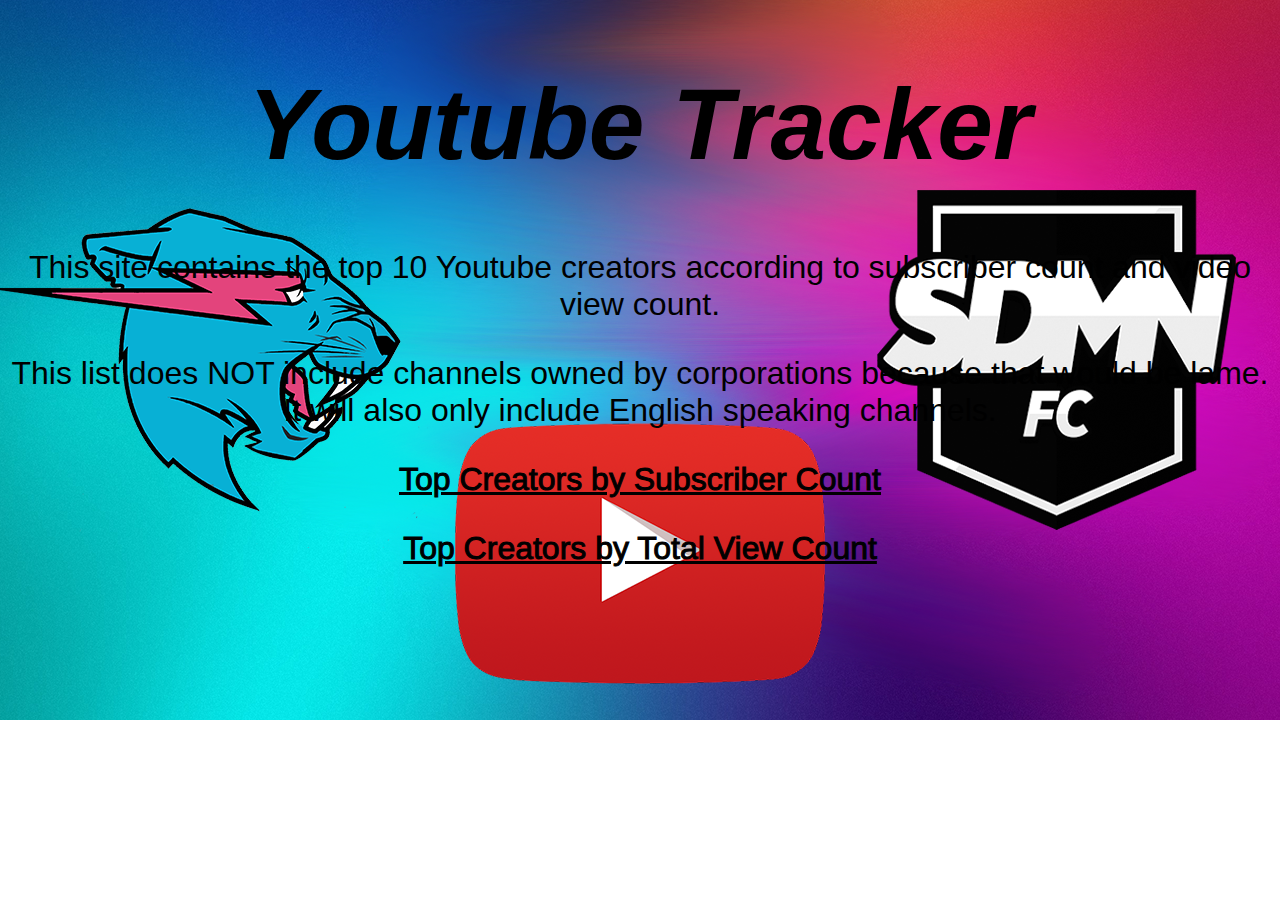
<file: index.html>
<!DOCTYPE html>
<html lang="en">
<head>
    <link rel="stylesheet" href="style3.css"
    <meta charset="UTF-8">
    <title>Youtube Tracker</title>
</head>
<body>
    


    <h1>Youtube Tracker</h1>
    <p>This site contains the top 10 Youtube creators according to subscriber count and video view count. </p>
    <p><p>This list does NOT include channels owned by corporations because that would be lame. It will also only include English speaking channels. </p></p>
   <p> <a href="subscribers.html">Top Creators by Subscriber Count</a></p>
   <p> <a href="videoviews.html">Top Creators by Total View Count</a></p>



</body>
</html>
</file>
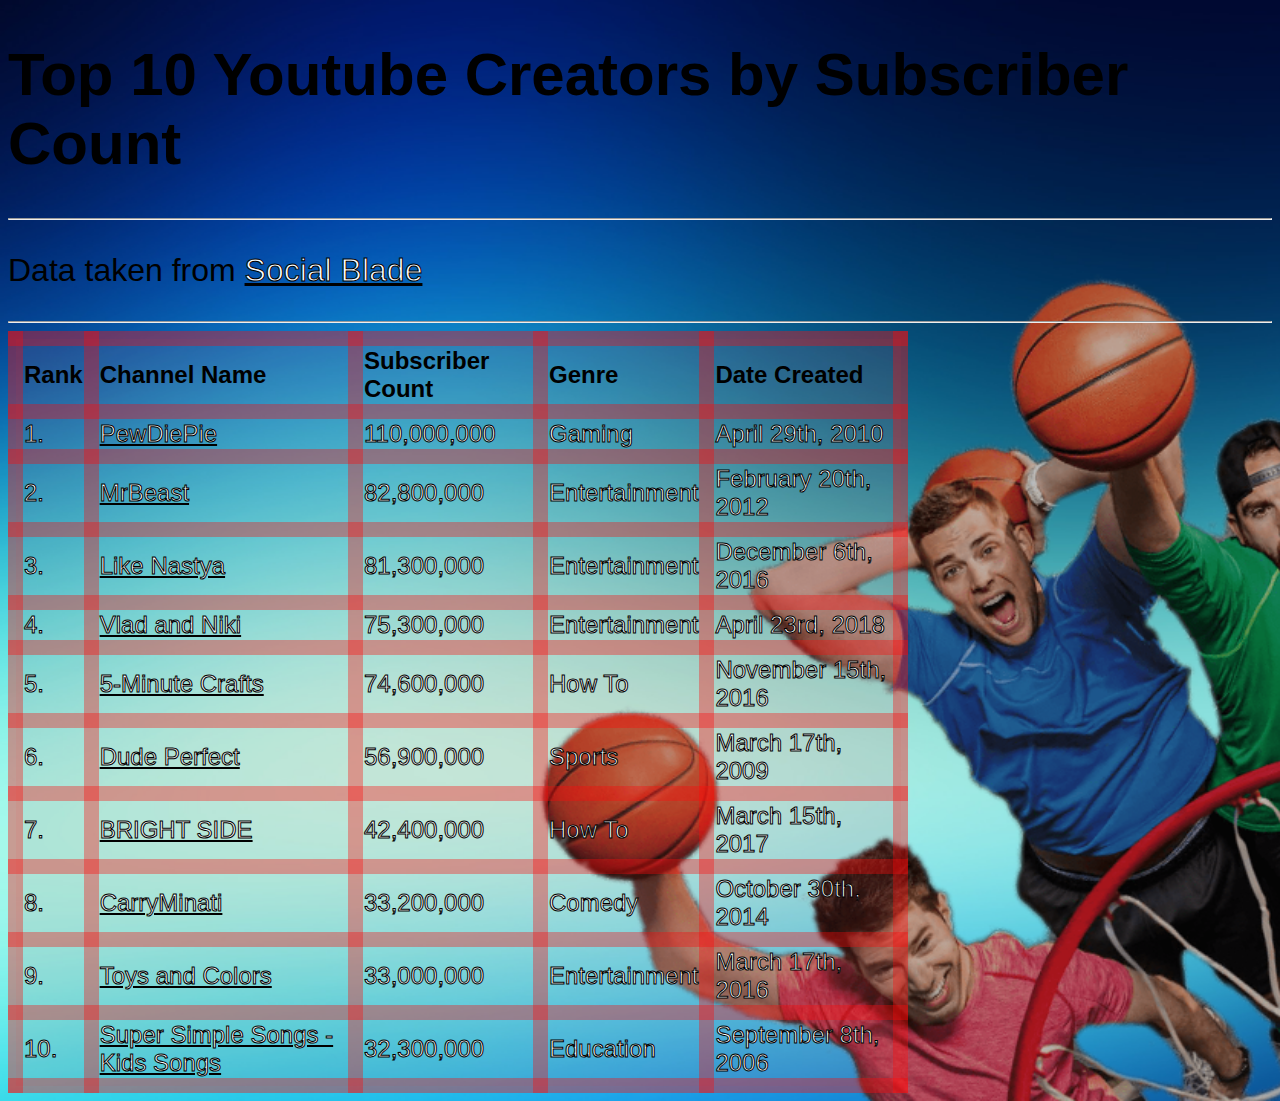
<file: subscribers.html>
<!DOCTYPE html>
<html lang="en">
<head>
    <link rel="stylesheet" href="style.css"
    <meta charset="UTF-8">
    <title>Youtube Tracker</title>
</head>
<body>
    


    <h1>Top 10 Youtube Creators by Subscriber Count</h1>
    <hr>
    <p>Data taken from <a href="https://socialblade.com/youtube/top/100/mostsubscribed">Social Blade</a>
    <hr>

        <table>
            <tr>
                <th>Rank</th>
                <th>Channel Name</th>
                <th>Subscriber Count</th>
                <th>Genre</th>
                <th>Date Created</th>
            </tr>

            <tr>
                <td>1.</td>
                <td>
                    <a href="https://www.youtube.com/channel/UC-lHJZR3Gqxm24_Vd_AJ5Yw">PewDiePie</a>
                </td>
                <td>110,000,000</td>
                <td>Gaming</td>
                <td>April 29th, 2010</td>
            </tr>
            <tr>
                <td>2.</td>
                <td>
                    <a href="https://www.youtube.com/channel/UCX6OQ3DkcsbYNE6H8uQQuVA">MrBeast</a>
                </td>
                <td>82,800,000</td>
                <td>Entertainment</td>
                <td>February 20th, 2012</td>
            </tr>
            <tr>
                <td>3.</td>
                <td>
                    <a href="https://www.youtube.com/channel/UCJplp5SjeGSdVdwsfb9Q7lQ/about">Like Nastya</a>
                </td>
                <td>81,300,000</td>
                <td>Entertainment</td>
                <td>December 6th, 2016</td>
            </tr>
            <tr>
                <td>4.</td>
                <td>
                    <a href="https://www.youtube.com/channel/UCvlE5gTbOvjiolFlEm-c_Ow">Vlad and Niki</a>
                </td>
                <td>75,300,000</td>
                <td>Entertainment</td>
                <td>April 23rd, 2018</td>
            </tr>
            <tr>
                <td>5.</td>
                <td>
                    <a href="https://www.youtube.com/channel/UC295-Dw_tDNtZXFeAPAW6Aw">5-Minute Crafts</a>
                </td>
                <td>74,600,000</td>
                <td>How To</td>
                <td>November 15th, 2016</td>
            </tr>
            <tr>
                <td>6.</td>
                <td>
                    <a href="https://www.youtube.com/c/DudePerfect/videos">Dude Perfect</a>
                </td>
                <td>56,900,000</td>
                <td>Sports</td>
                <td>March 17th, 2009</td>
            </tr>
            <tr>
                <td>7.</td>
                <td>
                    <a href="https://www.youtube.com/c/BRIGHTSIDEOFFICIAL/videos">BRIGHT SIDE</a>
                </td>
                <td>42,400,000</td>
                <td>How To </td>
                <td>March 15th, 2017</td>
            </tr>
            <tr>
                <td>8.</td>
                <td>
                    <a href="https://www.youtube.com/c/AddictedA1/videos">CarryMinati</a>
                </td>
                <td>33,200,000</td>
                <td>Comedy </td>
                <td>October 30th, 2014</td>
            </tr>
            <tr>
                <td>9.</td>
                <td>
                    <a href="https://www.youtube.com/channel/UCgFXm4TI8htWmCyJ6cVPG_A/videos">Toys and Colors</a>
                </td>
                <td>33,000,000</td>
                <td>Entertainment </td>
                <td>March 17th, 2016</td>
            </tr>
            <tr>
                <td>10.</td>
                <td>
                    <a href="https://www.youtube.com/c/supersimplesongs/videos">Super Simple Songs - Kids Songs</a>
                </td>
                <td>32,300,000</td>
                <td>Education </td>
                <td>September 8th, 2006</td>
            </tr>
        </table>

</body>
</html>
</file>
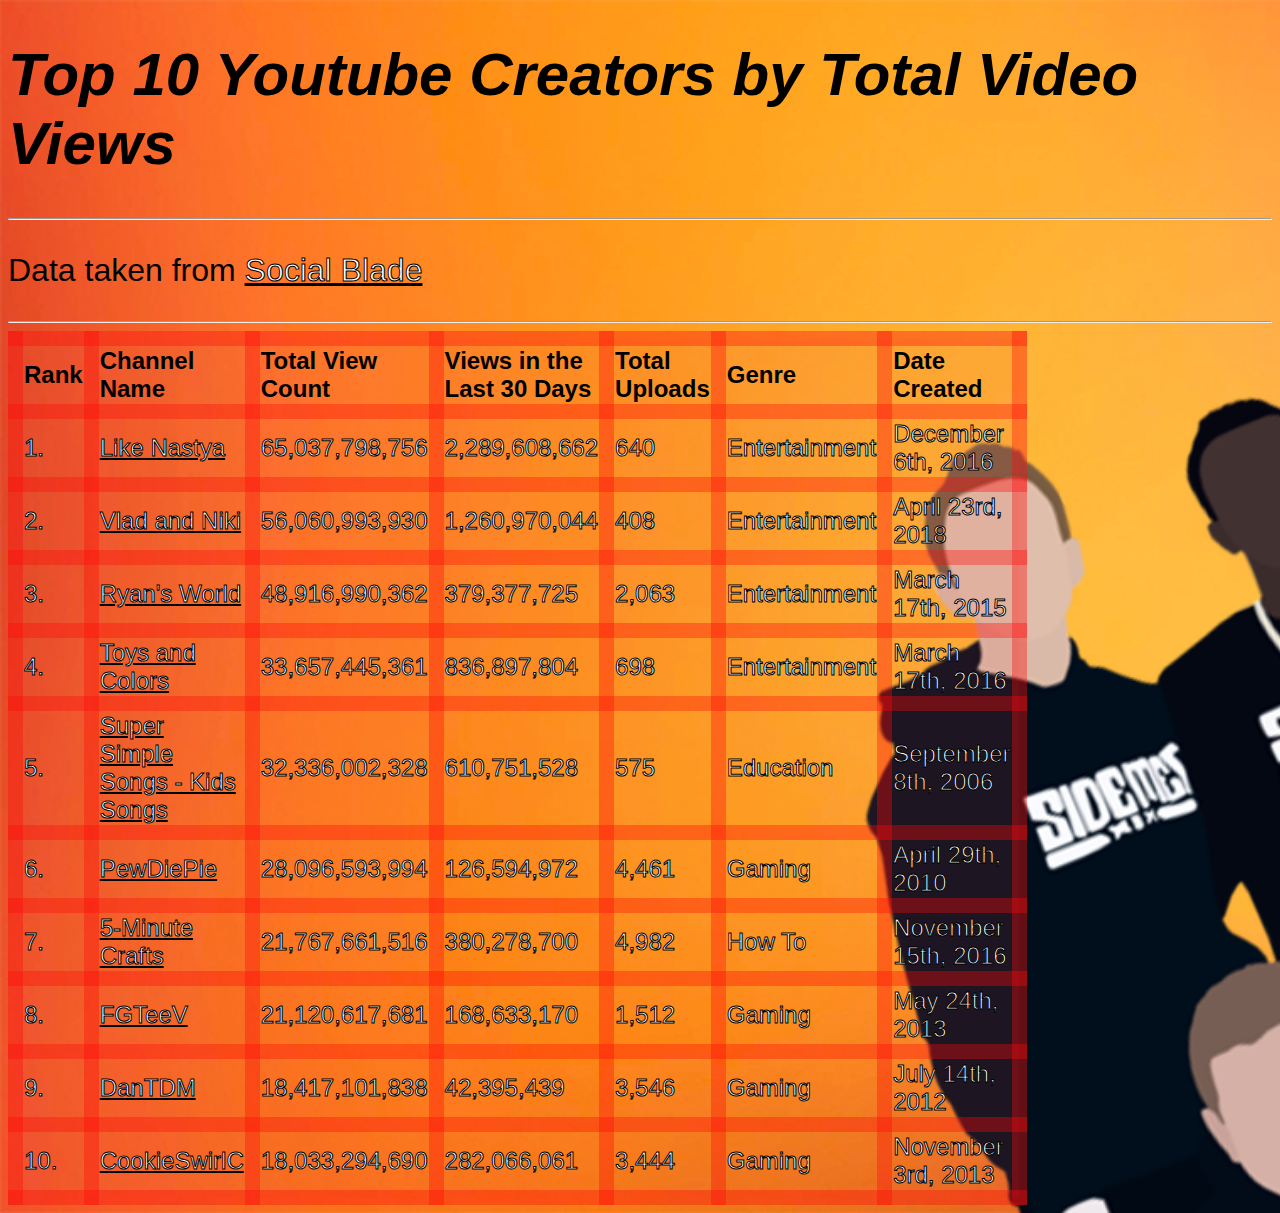
<file: videoviews.html>
<!DOCTYPE html>
<html lang="en">
<head>
    <link rel="stylesheet" href="style2.css"
    <meta charset="UTF-8">
    <title>Youtube Tracker</title>
</head>
<body>
    


    <h1>Top 10 Youtube Creators by Total Video Views</h1>
    <hr>
    <p>Data taken from <a href="https://socialblade.com/youtube/top/100/mostviewed">Social Blade</a>
    <hr>

        <table>
            <tr>
                <th>Rank</th>
                <th>Channel Name</th>
                <th>Total View Count</th>
                <th>Views in the Last 30 Days</th>
                <th>Total Uploads</th>
                <th>Genre</th>
                <th>Date Created</th>
            </tr>

            <tr>
                <td>1.</td>
                <td>
                    <a href="https://www.youtube.com/channel/UCJplp5SjeGSdVdwsfb9Q7lQ">Like Nastya</a>
                </td>
                <td>65,037,798,756</td>
                <td>2,289,608,662</td>
                <td>640</td>
                <td>Entertainment</td>
                <td>December 6th, 2016</td>
            </tr>
            <tr>
                <td>2.</td>
                <td>
                    <a href="https://www.youtube.com/channel/UCvlE5gTbOvjiolFlEm-c_Ow">Vlad and Niki</a>
                </td>
                <td>56,060,993,930</td>
                <td>1,260,970,044</td>
                <td>408</td>
                <td>Entertainment</td>
                <td>April 23rd, 2018</td>
            </tr>
            <tr>
                <td>3.</td>
                <td>
                    <a href="https://www.youtube.com/channel/UChGJGhZ9SOOHvBB0Y4DOO_w">Ryan's World</a>
                </td>
                <td>48,916,990,362</td>
                <td>379,377,725</td>
                <td>2,063</td>
                <td>Entertainment</td>
                <td>March 17th, 2015</td>
            </tr>
            <tr>
                <td>4.</td>
                <td>
                    <a href="https://www.youtube.com/channel/UCgFXm4TI8htWmCyJ6cVPG_A/videos">Toys and Colors</a>
                </td>
                <td>33,657,445,361</td>
                <td>836,897,804</td>
                <td>698</td>
                <td>Entertainment</td>
                <td>March 17th, 2016</td>
            </tr>
            <tr>
                <td>5.</td>
                <td>
                    <a href="https://www.youtube.com/c/supersimplesongs/videos">Super Simple Songs - Kids Songs</a>
                </td>
                <td>32,336,002,328</td>
                <td>610,751,528</td>
                <td>575</td>
                <td>Education</td>
                <td>September 8th, 2006</td>
            </tr>
            <tr>
                <td>6.</td>
                <td>
                    <a href="https://www.youtube.com/channel/UC-lHJZR3Gqxm24_Vd_AJ5Yw">PewDiePie</a>
                </td>
                <td>28,096,593,994</td>
                <td>126,594,972</td>
                <td>4,461</td>
                <td>Gaming</td>
                <td>April 29th, 2010</td>
            </tr>
            <tr>
                <td>7.</td>
                <td>
                    <a href="https://www.youtube.com/channel/UC295-Dw_tDNtZXFeAPAW6Aw">5-Minute Crafts</a>
                </td>
                <td>21,767,661,516</td>
                <td>380,278,700</td>
                <td>4,982</td>
                <td>How To</td>
                <td>November 15th, 2016</td>
            </tr>
            <tr>
                <td>8.</td>
                <td>
                    <a href="https://www.youtube.com/c/fgteev/videos">FGTeeV</a>
                </td>
                <td>21,120,617,681</td>
                <td>168,633,170</td>
                <td>1,512</td>
                <td>Gaming</td>
                <td>May 24th, 2013</td>
            </tr>
            <tr>
                <td>9.</td>
                <td>
                    <a href="https://www.youtube.com/channel/UCS5Oz6CHmeoF7vSad0qqXfw">DanTDM</a>
                </td>
                <td>18,417,101,838</td>
                <td>42,395,439</td>
                <td>3,546</td>
                <td>Gaming</td>
                <td>July 14th, 2012</td>
            </tr>
            <tr>
                <td>10.</td>
                <td>
                    <a href="https://www.youtube.com/channel/UCelMeixAOTs2OQAAi9wU8-g">CookieSwirlC</a>
                </td>
                <td>18,033,294,690</td>
                <td>282,066,061</td>
                <td>3,444</td>
                <td>Gaming</td>
                <td>November 3rd, 2013</td>
            </tr>
        </table>

</body>
</html>
</file>
<file: style3.css>
body {
    background-image: url(Thumbnail.png);
    background-repeat: no-repeat;
    background-size: cover;
}

h1 {
    font-size: 100px;
    font-family:Impact, Haettenschweiler, 'Arial Narrow Bold', sans-serif;
    font-style: italic;
    text-align: center;
}

p {
    font-size: xx-large;
    font-family: 'Franklin Gothic Medium', 'Arial Narrow', Arial, sans-serif;
    text-align: center;
}

body {
    background-image: url(Thumbnail3.png);
    background-repeat: no-repeat;
    background-size: cover;
}

a {
    font-size: xx-large;
    font-family: 'Franklin Gothic Medium', 'Arial Narrow', Arial, sans-serif;
    text-align: center;
    font-size: xx-large;
}

a {
    color:rgb(0, 0, 0);
    -webkit-text-stroke: 1px #000;
}
</file>
<file: style.css>
table {
    width: 900px;
}

th {
    text-align: left;
}

td {
color:rgb(255, 255, 255);
-webkit-text-stroke: 1px #000;
}

h1 {
    font-size: 60px;
    font-family: 'Franklin Gothic Medium', 'Arial Narrow', Arial, sans-serif;
}

p {
    font-size: xx-large;
    font-family: 'Franklin Gothic Medium', 'Arial Narrow', Arial, sans-serif;
}

a {
    color:rgb(255, 255, 255);
    -webkit-text-stroke: 1px #000;
}

table, th, td {
    border: 15px solid rgba(255, 8, 8, 0.356);
    border-collapse: collapse;
    font-size:x-large;
    font-family: 'Franklin Gothic Medium', 'Arial Narrow', Arial, sans-serif;
    background-color: rgba(238, 82, 82, 0.062);
}

body {
    background-image: url(Thumbnail.png);
    background-repeat: no-repeat;
    background-size: cover;
}
</file>
<file: style2.css>
table {
    width: 900px;
}

th {
    text-align: left;
}

td {
color:rgb(255, 255, 255);
-webkit-text-stroke: 1px #000;
}

h1 {
    font-size: 60px;
    font-family:Impact, Haettenschweiler, 'Arial Narrow Bold', sans-serif;
    font-style: italic;
}

p {
    font-size: xx-large;
    font-family: 'Franklin Gothic Medium', 'Arial Narrow', Arial, sans-serif;
}

a {
    color:rgb(255, 255, 255);
    -webkit-text-stroke: 1px #000;
}

table, th, td {
    border: 15px solid rgba(255, 8, 8, 0.356);
    border-collapse: collapse;
    font-size:x-large;
    font-family: 'Franklin Gothic Medium', 'Arial Narrow', Arial, sans-serif;
    background-color: rgba(238, 82, 82, 0.062);
}

body {
    background-image: url(Thumbnail2.png);
    background-repeat: no-repeat;
    background-size: cover;
}
</file>
